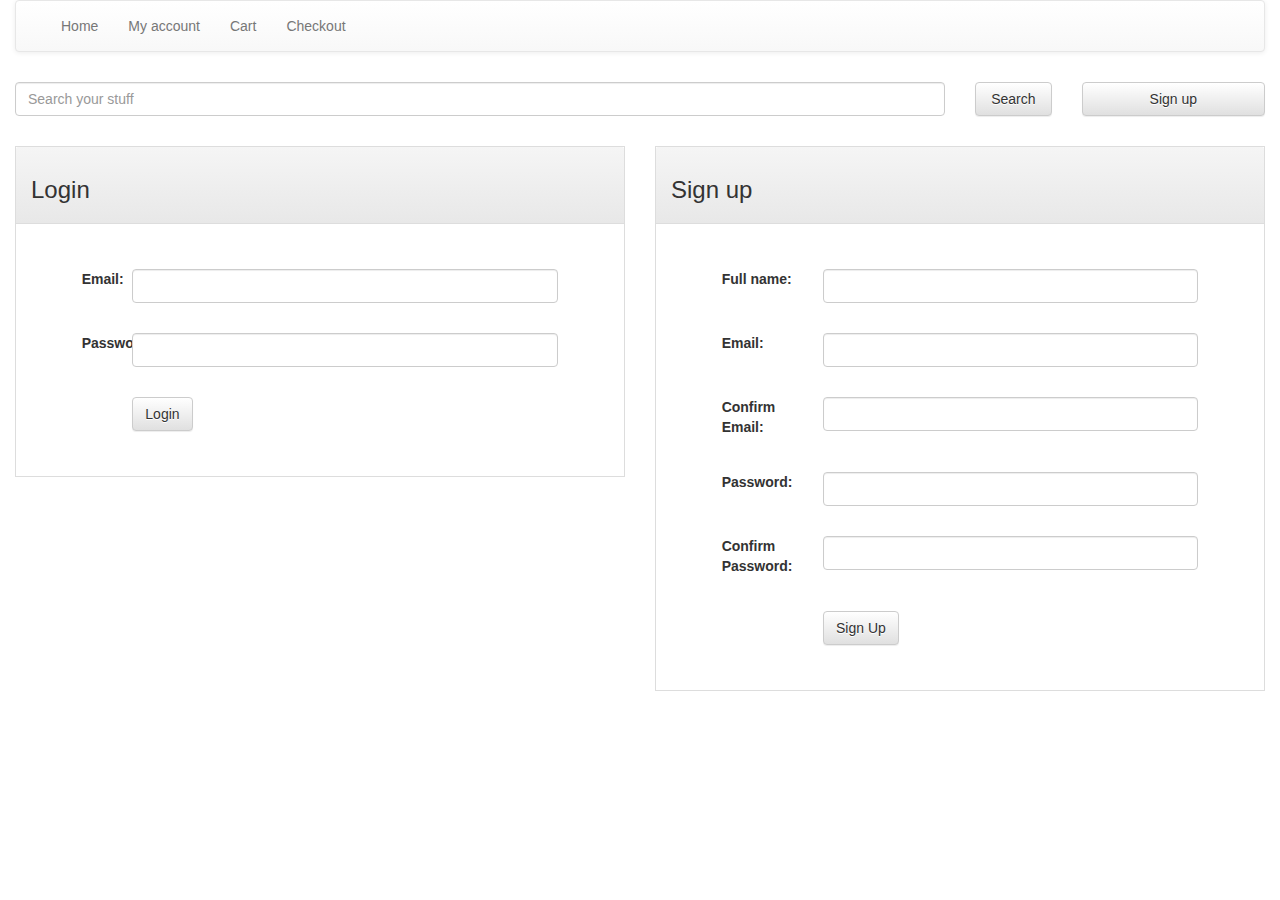
<file: login_signup.html>
<!DOCTYPE html>
<html lang="en">
<head>
  <meta charset="UTF-8">
  <meta name="viewport" content="width=device-width, initial-scale=1.0">
  <link rel="stylesheet" href="css/bootstrap.min.css">
  <link rel="stylesheet" href="css/bootstrap-theme.min.css">
  <link rel="stylesheet" href="css/jcarousel.responsive.css">
  <link rel="stylesheet" href="css/style.css">
  <title>Login / Sign up</title>
</head>
<body>
  <div class="wrap">
    <div class="container-fluid">
      <nav class="navbar navbar-default">
        <div class="container-fluid">
          <!-- Brand and toggle get grouped for better mobile display -->
          <div class="navbar-header">
            <button type="button" class="navbar-toggle collapsed" data-toggle="collapse" data-target="#bs-example-navbar-collapse-1">
              <span class="sr-only">Toggle navigation</span>
              <span class="icon-bar"></span>
              <span class="icon-bar"></span>
              <span class="icon-bar"></span>
            </button>
          </div>

          <!-- Collect the nav links, forms, and other content for toggling -->
          <div class="collapse navbar-collapse" id="bs-example-navbar-collapse-1">
            <ul class="nav navbar-nav">
              <li><a href="index.html">Home <span class="sr-only">(current)</span></a></li>
              <li><a href="#">My account</a></li>
              <li><a href="#">Cart</a></li>
              <li><a href="#">Checkout</a></li>
            </ul>
          </div><!-- /.navbar-collapse -->
        </div><!-- /.container-fluid -->
      </nav>

      <div class="row">
        <div class="col-lg-9">
          <input type="text" class="form-control" placeholder="Search your stuff">
        </div><!-- /.col-lg-6 -->
        <div class="col-lg-1">
          <div class="btn-group btn-group-justified">
            <a href="#" class="btn btn-default">Search</a>
          </div>
        </div>
        <div class="col-lg-2">
          <div class="btn-group btn-group-justified">
            <a href="#" class="btn btn-default">Sign up</a>
          </div>
        </div>
      </div><!-- /.row -->

      <div class="row">
        <div class="col-lg-6">
          <div class="panel-default">
            <div class="panel-heading">
              <h3>Login</h3>
            </div>
            <div class="panel-body">
              <form>
                <div class="row">
                  <div class="col-lg-1"></div>
                  <div class="col-lg-1">
                    <label for="email">Email:</label>
                  </div>
                  <div class="col-lg-9">
                    <input type="email" class="form-control" id="email" placeholder="">
                  </div>
                </div>

                <div class="row">
                  <div class="col-lg-1"></div>
                  <div class="col-lg-1">
                    <label for="password">Password:</label>
                  </div>
                  <div class="col-lg-9">
                    <input type="password" class="form-control" id="password" placeholder="">
                  </div>
                </div>

                <div class="row">
                  <div class="col-lg-2"></div>
                  <div class="col-lg-9">
                    <button type="submit" class="btn btn-default">Login</button>
                  </div>
                </div>

              </form>
            </div>
          </div>
        </div>
        <div class="col-lg-6">
          <div class="panel-default">
            <div class="panel-heading">
              <h3>Sign up</h3>
            </div>
            <div class="panel-body">
              <form>
                <div class="row">
                  <div class="col-lg-1"></div>
                  <div class="col-lg-2">
                    <label for="fullname">Full name:</label>
                  </div>
                  <div class="col-lg-8">
                    <input type="text" class="form-control" id="fullname">
                  </div>
                </div>
                <div class="row">
                  <div class="col-lg-1"></div>
                  <div class="col-lg-2">
                    <label for="email_signup">Email:</label>
                  </div>
                  <div class="col-lg-8">
                    <input type="email" class="form-control" id="email_signup" placeholder="">
                  </div>
                </div>
                <div class="row">
                  <div class="col-lg-1"></div>
                  <div class="col-lg-2">
                    <label for="email_confirm">Confirm Email:</label>
                  </div>
                  <div class="col-lg-8">
                    <input type="email" class="form-control" id="email_confirm" placeholder="">
                  </div>
                </div>
                <div class="row">
                  <div class="col-lg-1"></div>
                  <div class="col-lg-2">
                    <label for="password_signup">Password:</label>
                  </div>
                  <div class="col-lg-8">
                    <input type="password" class="form-control" id="password_signup" placeholder="">
                  </div>
                </div>
                <div class="row">
                  <div class="col-lg-1"></div>
                  <div class="col-lg-2">
                    <label for="password_confirm">Confirm Password:</label>
                  </div>
                  <div class="col-lg-8">
                    <input type="password" class="form-control" id="password_confirm" placeholder="">
                  </div>
                </div>

                <div class="row">
                  <div class="col-lg-3"></div>
                  <div class="col-lg-9">
                    <button type="submit" class="btn btn-default">Sign Up</button>
                  </div>
                </div>
              </form>
            </div>
          </div>
        </div>
      </div>

    </div>

  </div>
  <script type="text/javascript" src="js/jquery-1.11.3.min.js"></script>
  <script type="text/javascript" src="js/bootstrap.min.js"></script>
</body>
</html>
</file>
<file: css/jcarousel.responsive.css>
.jcarousel-wrapper {
    margin: 20px auto;
    position: relative;
    border: 10px solid #fff;
    -webkit-border-radius: 5px;
    -moz-border-radius: 5px;
    border-radius: 5px;
    -webkit-box-shadow: 0 0 2px #999;
    -moz-box-shadow: 0 0 2px #999;
    box-shadow: 0 0 2px #999;
}

/** Carousel **/

.jcarousel {
    position: relative;
    overflow: hidden;
    width: 100%;
}

.jcarousel ul {
    width: 20000em;
    position: relative;
    list-style: none;
    margin: 0;
    padding: 0;
}

.jcarousel li {
    width: 200px;
    float: left;
    border: 1px solid #fff;
    -moz-box-sizing: border-box;
    -webkit-box-sizing: border-box;
    box-sizing: border-box;
}

.jcarousel img {
    display: block;
    max-width: 100%;
    height: auto !important;
    padding: 50px;
    padding-bottom: 0px;
}

/** Carousel Controls **/

.jcarousel-control-prev,
.jcarousel-control-next {
    position: absolute;
    top: 50%;
    margin-top: -15px;
    width: 30px;
    height: 30px;
    text-align: center;
    background: #4E443C;
    color: #fff;
    text-decoration: none;
    text-shadow: 0 0 1px #000;
    font: 24px/27px Arial, sans-serif;
    -webkit-border-radius: 30px;
    -moz-border-radius: 30px;
    border-radius: 30px;
    -webkit-box-shadow: 0 0 4px #F0EFE7;
    -moz-box-shadow: 0 0 4px #F0EFE7;
    box-shadow: 0 0 4px #F0EFE7;
}

.jcarousel-control-prev {
    left: 15px;
}

.jcarousel-control-next {
    right: 15px;
}

/** Carousel Pagination **/

.jcarousel-pagination {
    position: absolute;
    bottom: -40px;
    left: 50%;
    -webkit-transform: translate(-50%, 0);
    -ms-transform: translate(-50%, 0);
    transform: translate(-50%, 0);
    margin: 0;
}

.jcarousel-pagination a {
    text-decoration: none;
    display: inline-block;

    font-size: 11px;
    height: 10px;
    width: 10px;
    line-height: 10px;

    background: #fff;
    color: #4E443C;
    border-radius: 10px;
    text-indent: -9999px;

    margin-right: 7px;


    -webkit-box-shadow: 0 0 2px #4E443C;
    -moz-box-shadow: 0 0 2px #4E443C;
    box-shadow: 0 0 2px #4E443C;
}

.jcarousel-pagination a.active {
    background: #4E443C;
    color: #fff;
    opacity: 1;

    -webkit-box-shadow: 0 0 2px #F0EFE7;
    -moz-box-shadow: 0 0 2px #F0EFE7;
    box-shadow: 0 0 2px #F0EFE7;
}
</file>
<file: css/style.css>
.row {
  margin-top: 30px;
  margin-bottom: 30px
}

.panel-default {
  border-width: 1px;
  border-style: solid;
}
</file>
